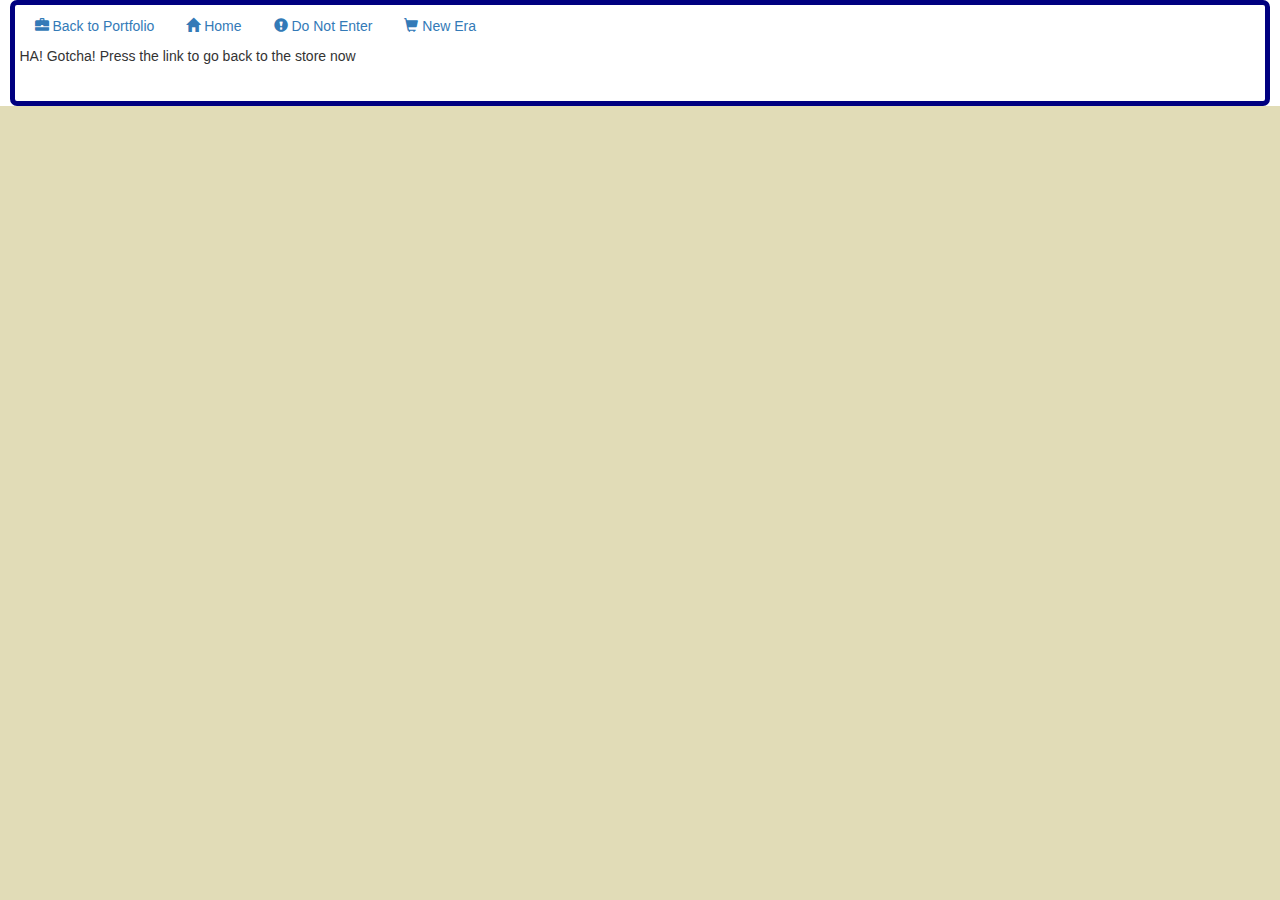
<file: StoreFront/Store Front/hats.html>
<!DOCTYPE html>
<!--- Here we are making a webpage front for a store. -->
<html>
	<head>
		<title> Brett's Hats </title>
		<link rel="stylesheet" type="text/css" href="main.css">

		<!-- Begin-->
		<meta charset="utf-8">
    	<meta name="viewport" content="width=device-width, initial-scale=1">
   		<!-- NOTE: Need these links for bootstrap https://www.bootstrapcdn.com/-->
  		<link href="https://maxcdn.bootstrapcdn.com/bootstrap/3.3.6/css/bootstrap.min.css" rel="stylesheet" integrity="sha384-1q8mTJOASx8j1Au+a5WDVnPi2lkFfwwEAa8hDDdjZlpLegxhjVME1fgjWPGmkzs7" crossorigin="anonymous">
    	<link rel="stylesheet" href="http://maxcdn.bootstrapcdn.com/bootstrap/3.3.6/css/bootstrap.min.css">
    	<script src="https://ajax.googleapis.com/ajax/libs/jquery/1.12.0/jquery.min.js"></script>
  		<script src="http://maxcdn.bootstrapcdn.com/bootstrap/3.3.6/js/bootstrap.min.js"></script>
		<!--End-->

		<script language="javescript" type="text/javascript">
			if(confirm("Did you cick the DO NOT PRESS button?")){
				alert("At least you're honest...")
				}
			else{
				alert("You lied?!? How did we get here? That's right, you pressed the button.")
				}
			alert("Anyways...welcome. Don't press the button again")
	      </script>
	</head>

	<body>
		<div class="all">

		<div class="navbar">
			<!--Nav Bar -->
		<ul class = "nav nav-pills">
        <li>
          <a href = "https://brmullenix15.github.io/technical_work.html"><span class = "glyphicon glyphicon-briefcase"></span> Back to Portfolio</a>
        </li>
        <li>
          <a href = "index.html"><span class = "glyphicon glyphicon-home"></span> Home</a>
        </li>
        <li> 
          <a href = "hats.html"><span class = "glyphicon glyphicon-exclamation-sign"></span> Do Not Enter</a>
        </li>
        <li>
          <a href = "http://shop.neweracap.com/"><span class = "glyphicon glyphicon-shopping-cart"></span> New Era</a>
        </li>
      	</ul>
			<p> HA! Gotcha! Press the link to go back to the store now </p>
		</div>
		</div>
	</body>
</html>
</file>
<file: StoreFront/Store Front/main.css>
h1{
	text-align: center;
	font-color: navy;
	margin: 0px 0px 0px 0px;
}
body{
	background-color: white/*#e1dcb7*/;
}
h2{
	font-size: 35px;
}
table{
	border-color: navy;
	border-style: 9px;
	border-right-width: 2px;
	border-left-width: 2px;
}
td{
	border-radius: 5px;
}
h4{
	font-size: 18px;
	font-style: italic;
}
html{
	background-color: #e1dcb7;
}
.navbar{
	border-bottom: solid 2px navy;
	padding-left: .25em;
	padding-bottom: .25em;
	margin-bottom: .25em;
}
.main{
	border-top: solid 2px navy;
	border-bottom: solid 2px navy;
	margin-top: .25em;
	padding-left: .25em;
	border-radius: .25em;
	
}
.part1{width: 50em;
	position: relative;
	margin-right: 50em;
	padding-left: .25em;
}
.part2{
	width:50em;
	position: relative;
	left: 55em;
	top: -37em;
	margin-right: 50em;
	padding-left: .25em;
}
.Product-Line{
	margin-top: -350px;
	vertical-align: center;
}
.all{
	border: solid 5px navy;
	border-radius: 7px;
	margin-left: 10px;
	margin-right: 10px;
}
.jumbotron{
	width: 60em;
	height: 30.5em;
	margin-top: 2em;
}
.Photo-Gallery {
	padding-left: .35em;
}
</file>
